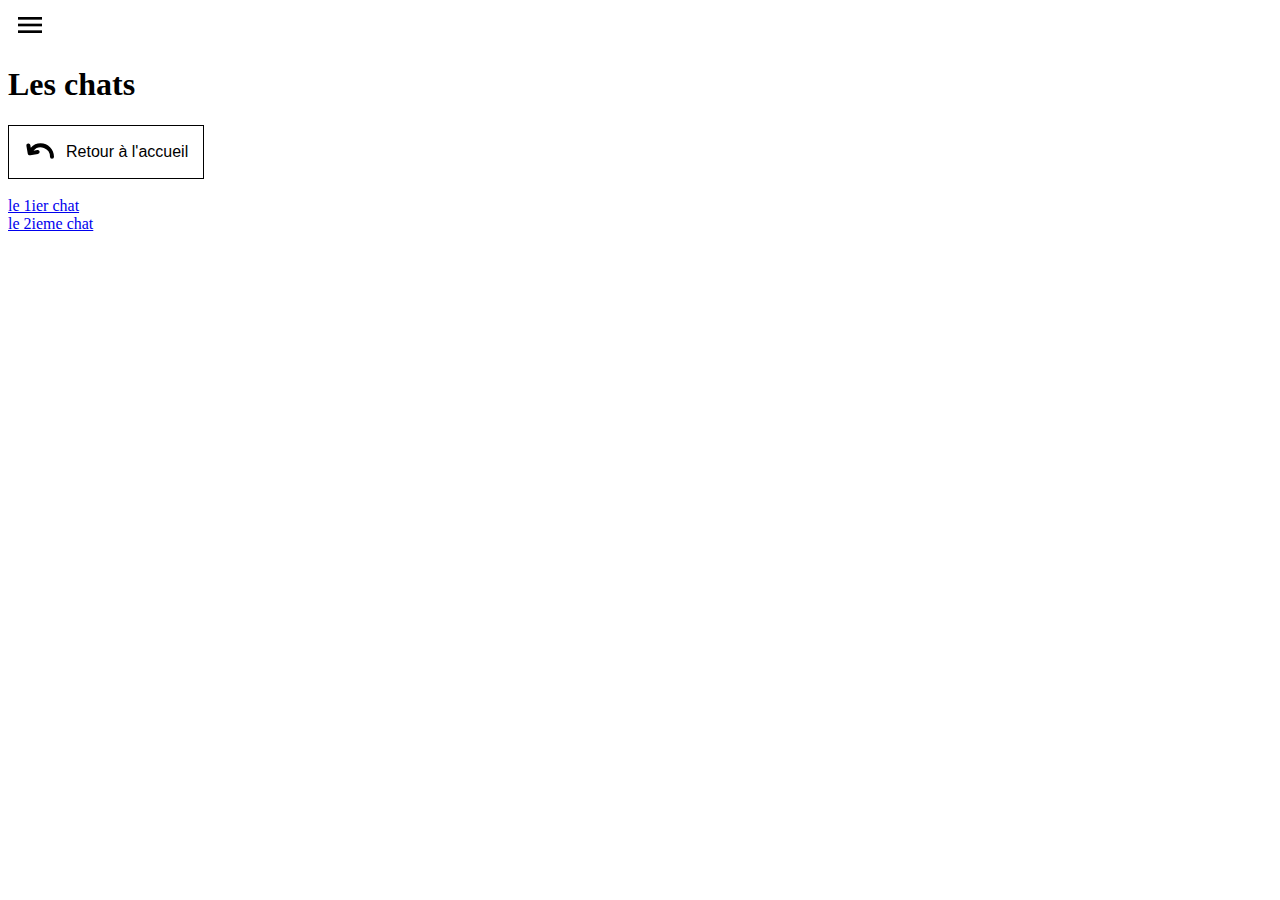
<file: cats/index.html>
<!DOCTYPE html>
<html lang="en">
<head>
    <meta charset="UTF-8">
    <meta name="viewport" content="width=device-width, initial-scale=1.0">
    <title>Accueil des chats</title>
     <link rel="stylesheet" href="/src/css/menu.css" />
  <script type="module" src="/src/js/script.js"></script>
</head>
<body>
     <header class="header container">

    <div class="header__end">

      <button class="header__menu-btn menu-btn" aria-label="menu" aria-expanded="false" aria-controls="mainNav">
        <img class="menu-btn__icon-open" src="/public/icones/IcBaselineMenu.png" alt="menu" width="32" height="32">
        <img class="menu-btn__icon-close" src="/public/icones/MingcuteCloseFill.svg" alt="fermer" width="32" height="32">
      </button>

      <!-- Menu principal -->
      <nav class="header__menu menu" id="mainNav" aria-hidden="true">
        <ul class="menu__list list-unstyled">
          <li class="menu__item">
            <a class="menu__link" href="/cats/index.html">Accueil des chats</a>
          </li>
          <li class="menu__item">
            <a class="menu__link" href="/dogs/index.html">Accueil des chiens</a>
          </li>
        </ul>
      </nav>
      <!-- Fin du menu principal -->
    </div>
  </header>
   <h1>Les chats</h1>
    <a href="../index.html" class="back__btn" aria-label="Retour à l'accueil">
  <img class="back-btn__icon-back" src="/public/icones/MingcuteBack2Fill.svg" alt="back" width="32" height="32">
  Retour à l'accueil</a>
    <br><br>
   <a href="chat-1.html">le 1ier chat</a>
   <br>
   <a href="chat-2.html">le 2ieme chat</a>
</body>
</html>
</file>
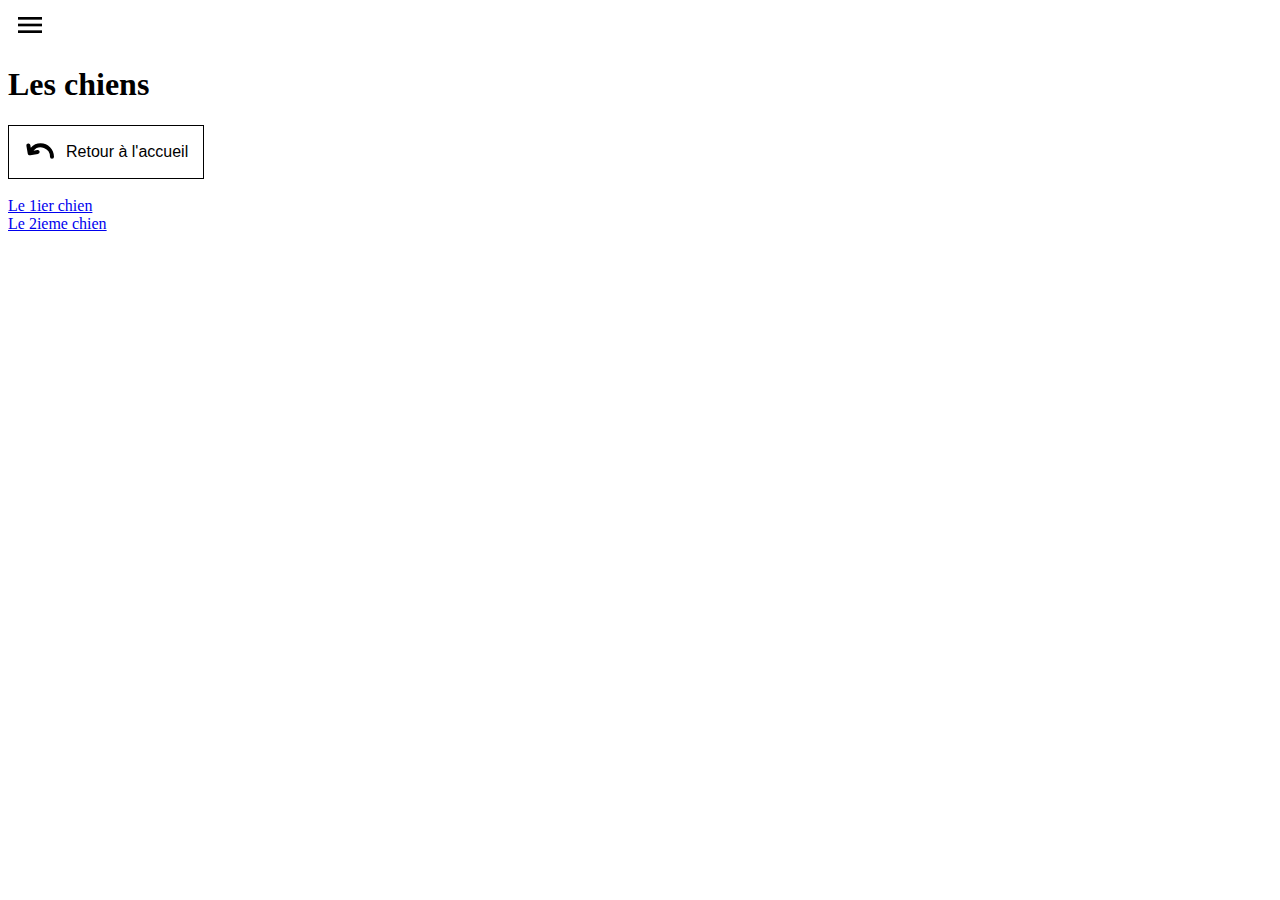
<file: dogs/index.html>
<!DOCTYPE html>
<html lang="en">
<head>
    <meta charset="UTF-8">
    <meta name="viewport" content="width=device-width, initial-scale=1.0">
    <title>Accueil des chiens</title>
     <link rel="stylesheet" href="/src/css/menu.css" />
  <script type="module" src="/src/js/script.js"></script>
</head>
<body>
     <header class="header container">

    <div class="header__end">

      <button class="header__menu-btn menu-btn" aria-label="menu" aria-expanded="false" aria-controls="mainNav">
        <img class="menu-btn__icon-open" src="/public/icones/IcBaselineMenu.png" alt="menu" width="32" height="32">
        <img class="menu-btn__icon-close" src="/public/icones/MingcuteCloseFill.svg" alt="fermer" width="32" height="32">
      </button>

      <!-- Menu principal -->
      <nav class="header__menu menu" id="mainNav" aria-hidden="true">
        <ul class="menu__list list-unstyled">
          <li class="menu__item">
            <a class="menu__link" href="/cats/index.html">Accueil des chats</a>
          </li>
          <li class="menu__item">
            <a class="menu__link" href="/dogs/index.html">Accueil des chiens</a>
          </li>
        </ul>
      </nav>
      <!-- Fin du menu principal -->
    </div>
  </header>
    <h1>Les chiens</h1>
     <a href="../index.html" class="back__btn" aria-label="Retour à l'accueil">
  <img class="back-btn__icon-back" src="/public/icones/MingcuteBack2Fill.svg" alt="back" width="32" height="32">
  Retour à l'accueil</a>
    <br><br>
    <a href="chien-1.html">Le 1ier chien</a>
    <br>
    <a href="chien-2.html">Le 2ieme chien</a>
</body>
</html>
</file>
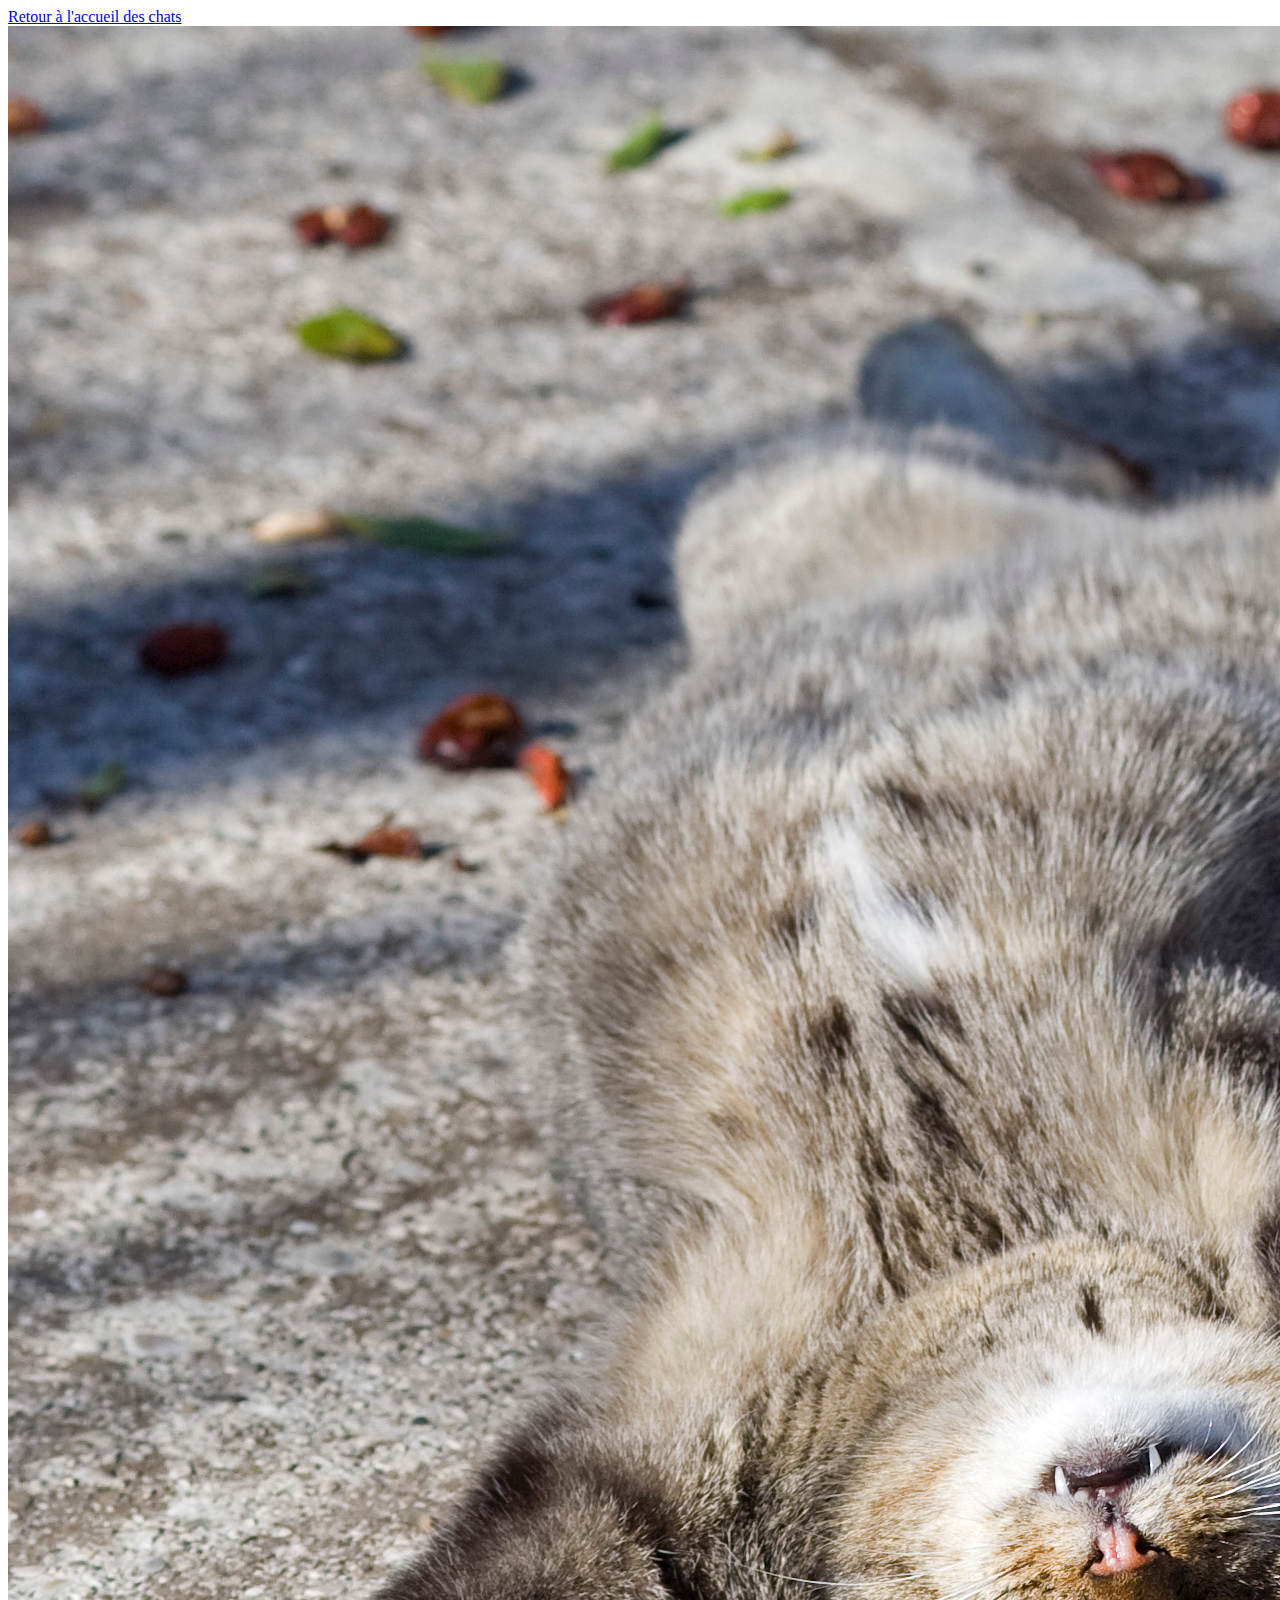
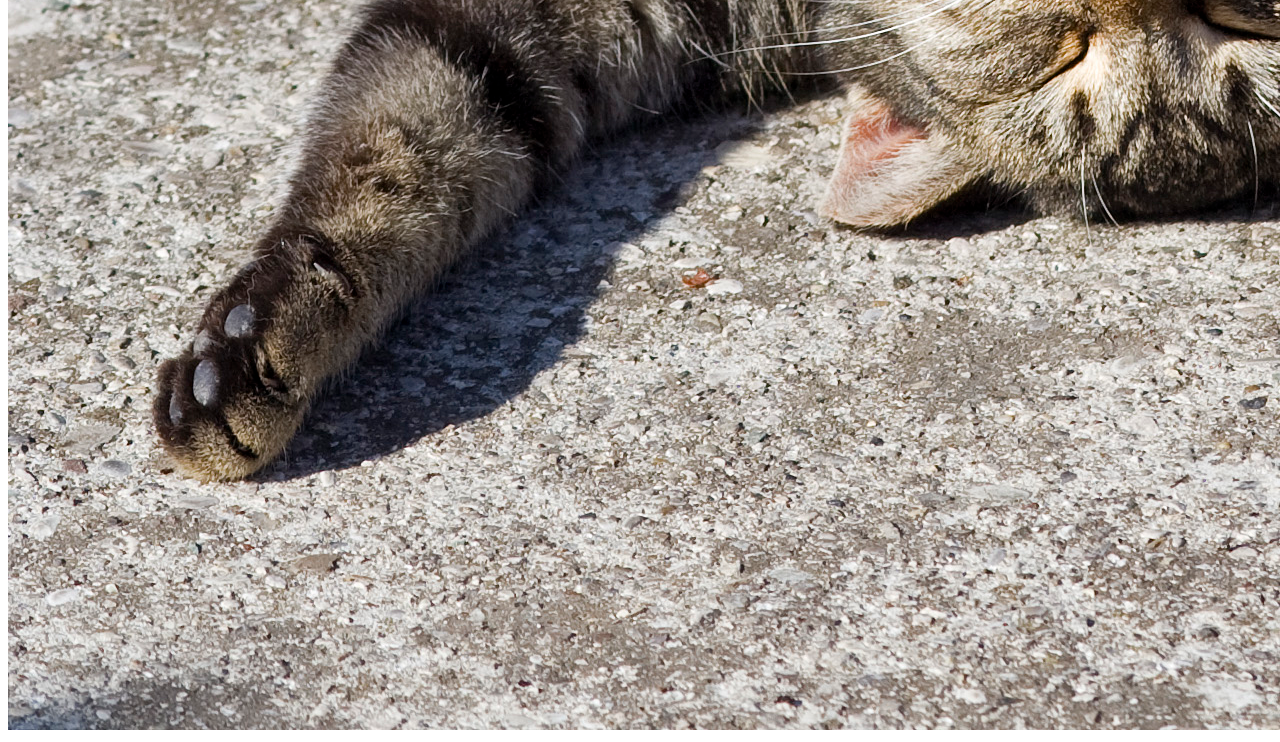
<file: cats/chat-1.html>
<!DOCTYPE html>
<html lang="en">
<head>
    <meta charset="UTF-8">
    <meta name="viewport" content="width=device-width, initial-scale=1.0">
    <title>Le 1ier chat</title>
</head>
<body>
    <a href="./index.html">Retour à l'accueil des chats</a>
    <img src="/public/img/cats/Sleeping_cat_on_her_back.jpg" alt="Le chat 1">
    
</body>
</html>
</file>
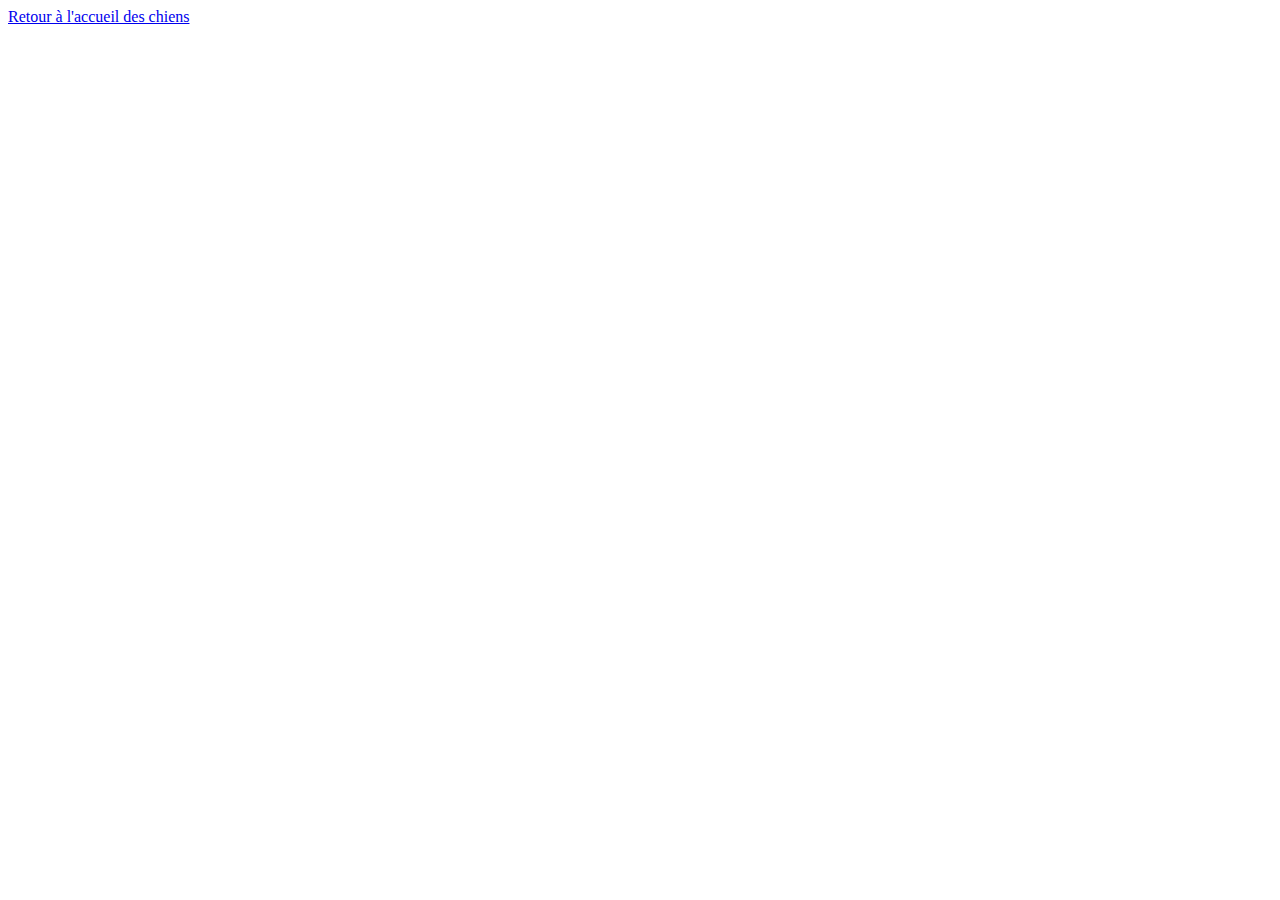
<file: dogs/chien-1.html>
<!DOCTYPE html>
<html lang="en">
<head>
    <meta charset="UTF-8">
    <meta name="viewport" content="width=device-width, initial-scale=1.0">
    <title>Le 1ier chien</title>
</head>
<body>
    <a href="./index.html">Retour à l'accueil des chiens</a>
</body>
</html>
</file>
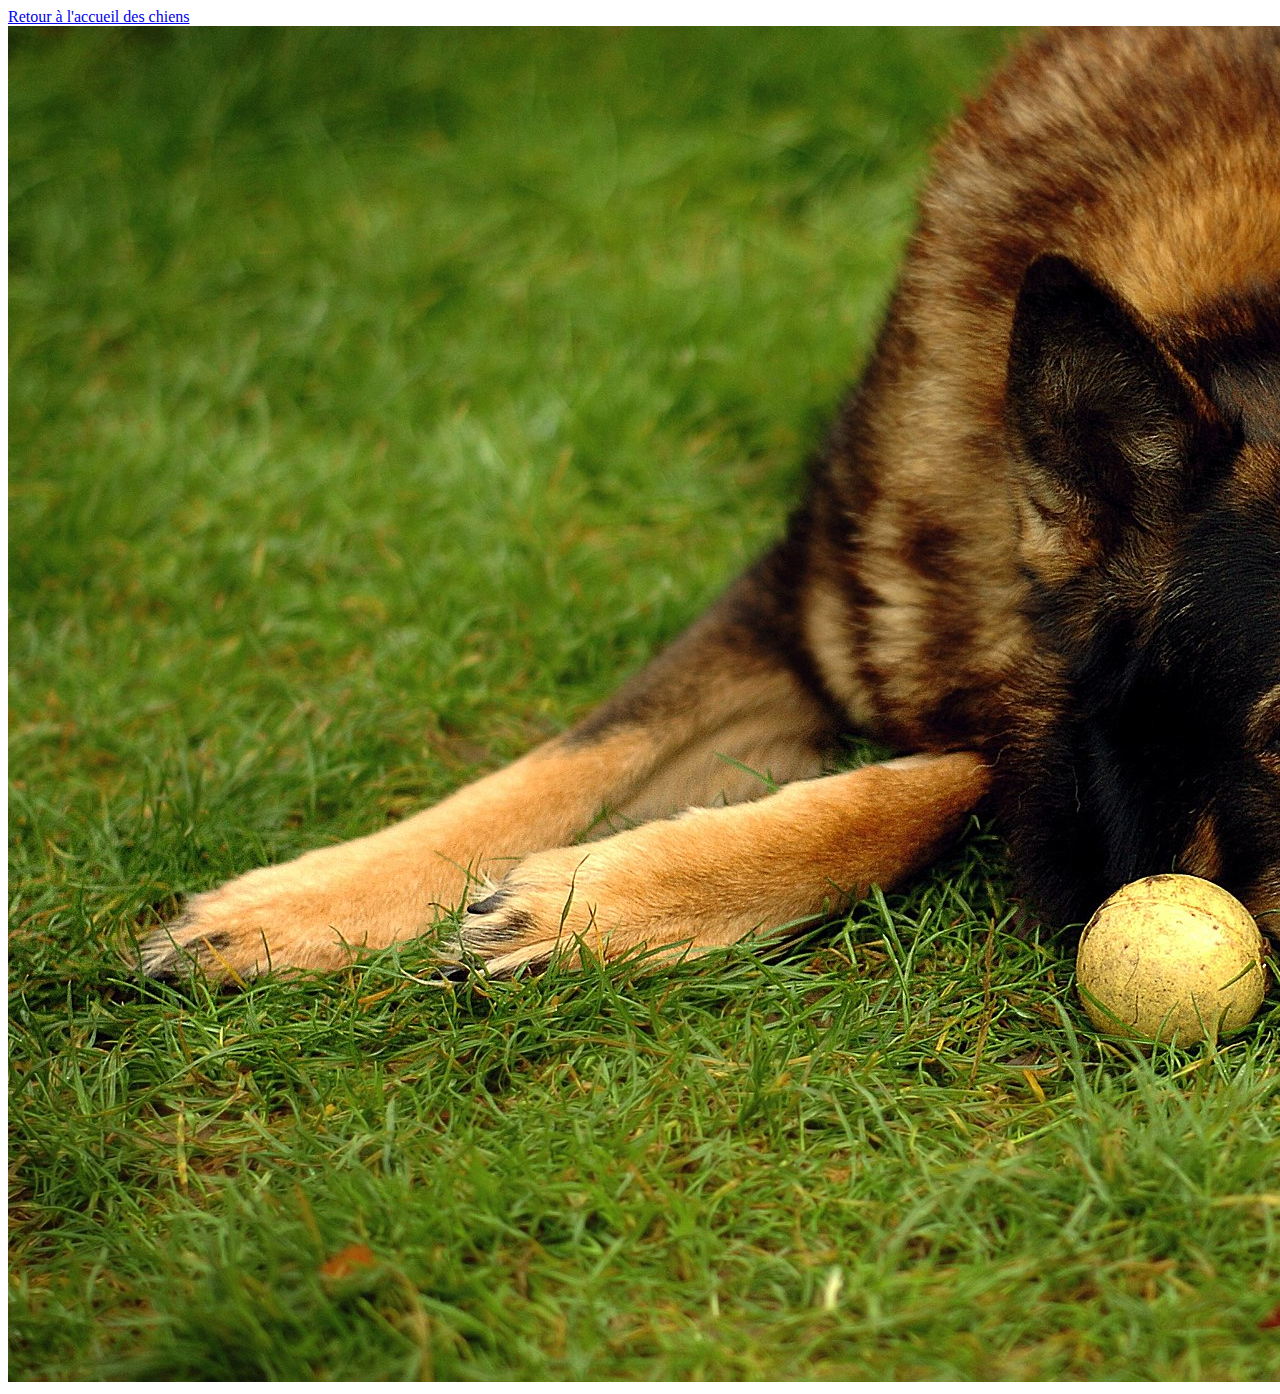
<file: dogs/chien-2.html>
<!DOCTYPE html>
<html lang="en">
<head>
    <meta charset="UTF-8">
    <meta name="viewport" content="width=device-width, initial-scale=1.0">
    <title>Le 2ieme chien</title>
</head>
<body>
    <a href="./index.html">Retour à l'accueil des chiens</a>
    <img src ="/public/img/dogs/2048px-German_shepherd_wanting_to_play.JPG" alt="Le chien 2">
</body>
</html>
</file>
<file: src/css/menu.css>
/* Pour construire le menu en mobile : 
On construit le menu tel qu'il sera une fois ouvert.
On ajoute les propriétés "visibility: hidden" et "opacity: 0" pour masquer le menu. */
.menu {
  position: fixed; /* Fixe le menu en position, il ne défilera pas avec la page : https://developer.mozilla.org/fr/docs/Web/CSS/position#fixed */
  background-color: white; /* Définit la couleur de fond du menu en blanc : https://developer.mozilla.org/fr/docs/Web/CSS/background-color */
  display: flex; /* Utilise Flexbox pour la mise en page des éléments enfants : https://developer.mozilla.org/fr/docs/Web/CSS/display-inside#flex */
  top: 0; /* Positionne le menu en haut de la page : https://developer.mozilla.org/fr/docs/Web/CSS/top */
  height: 100%; /* Étend le menu jusqu'en bas de la page */
  left: 0; /* Positionne le menu à gauche de la page */
  width: 100%; /* Étend le menu jusqu'à droite de la page */
  transition: all 0.4s ease-in-out; /* Définit une transition de 0.4 secondes pour toutes les propriétés, avec un effet d'accélération et de décélération : https://developer.mozilla.org/fr/docs/Web/CSS/transition */
  opacity: 0; /* Rend le menu complètement transparent : https://developer.mozilla.org/fr/docs/Web/CSS/opacity */
  visibility:hidden; /* Cache le menu en le rendant invisible : https://developer.mozilla.org/fr/docs/Web/CSS/visibility#hidden  */
}
/* On se sert de Javascript pour gérer l'ouverture et la fermeture du menu avec l'attribut "aria-hidden" */
.menu[aria-hidden="false"] {
  visibility: visible; /* Rend le menu visible */
  opacity: 1; /* Rend le menu complètement opaque */
}

/* On ajoute une classe sur le body pour empêcher le scroll lorsque le menu est ouvert */
.noscroll {
  overflow: hidden; /* Empêche le défilement de la page (hidden) */
}

/* Mise en forme du bouton de menu "Hamburger" */
.menu-btn {
  background: none;
  border: none;
  position: relative; /* Positionne le bouton par rapport à son conteneur parent */
  z-index: 3; /* Assure que le bouton est au-dessus des autres éléments */
  width: 32px; /* Définit la largeur du bouton à 30px */
  transition: all 0.4s ease-in-out; /* Ajoute une transition de 0.4 secondes pour toutes les propriétés, avec un effet d'accélération et de décélération */
}

/*
  "aria-expanded" géré par JavaScript pour l'ouverture et la fermeture.
 */
.menu-btn[aria-expanded="true"] {
  transform: rotate(
    90deg
  ); /* Fait pivoter le bouton de menu de 90 degrés lorsqu'il est en état "expanded" */
}
.menu-btn__icon-close {
  display: none;
}

.menu-btn[aria-expanded="true"] .menu-btn__icon-close {
  display: block;
}

.menu-btn[aria-expanded="true"] .menu-btn__icon-open {
  display: none;
}
.menu__list {
  list-style: none;
  padding-left: 0;
}
.menu__list li {
  position: relative;
  padding-left: 50px; }

.menu__link {
  text-decoration: none;
  color: #000000;
  font-size: 1rem;
  font-family: 'Lucida Sans', 'Lucida Sans Regular', 'Lucida Grande', 'Lucida Sans Unicode', Geneva, Verdana, sans-serif;
  display: block;
  padding: 15px 15px;
  border: #000000 1px solid;

}

.back__btn {
  text-decoration: none;
  color: #000000;
  font-size: 1rem;
  font-family: 'Lucida Sans', 'Lucida Sans Regular', 'Lucida Grande', 'Lucida Sans Unicode', Geneva, Verdana, sans-serif;
  display: inline-flex;
  align-items: center;
  gap: 10px;
  padding: 10px 15px;
  border: #000000 1px solid;
  width: fit-content;
}
</file>
